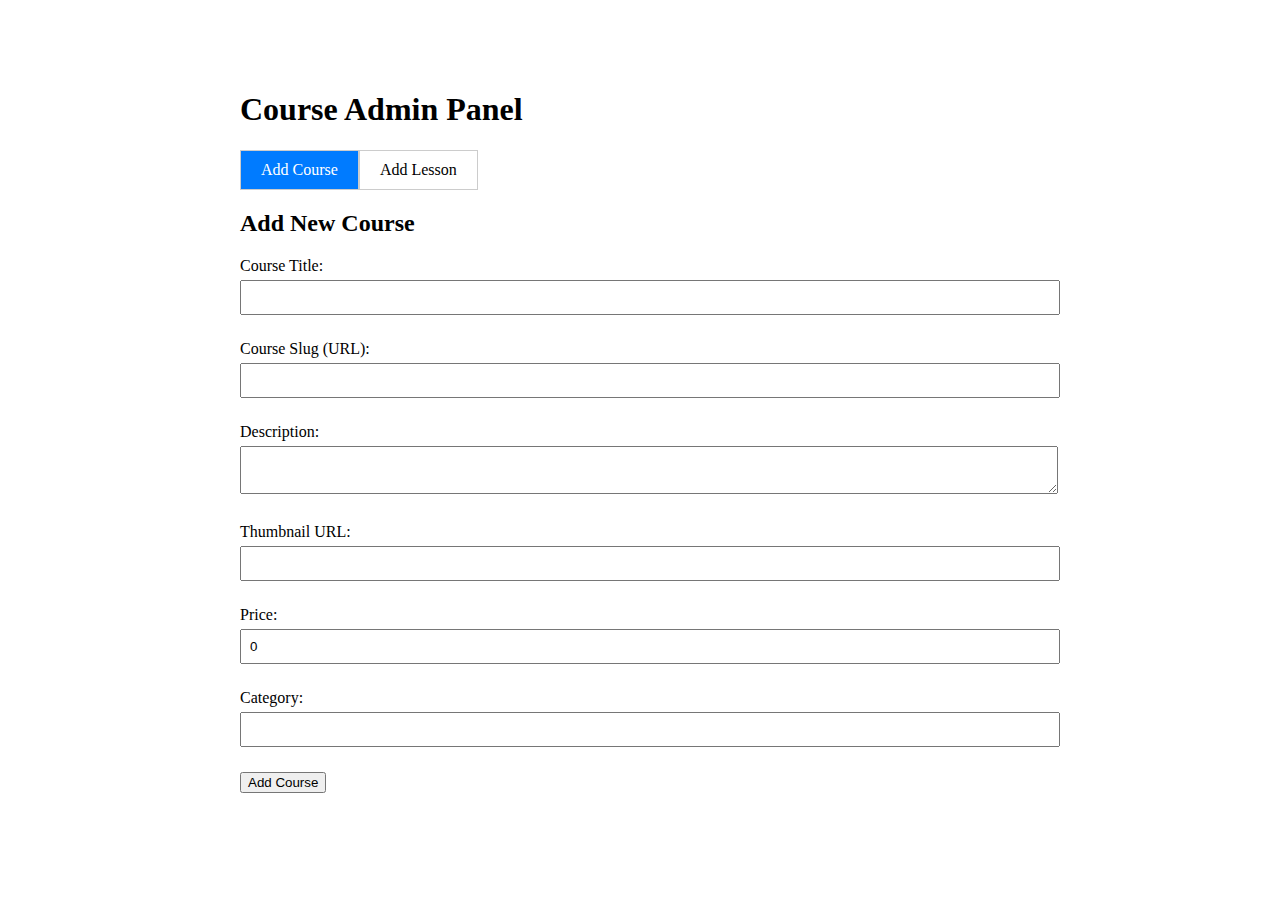
<file: admin.html>
<!DOCTYPE html>
<html lang="en">
<head>
    <meta charset="UTF-8">
    <meta name="viewport" content="width=device-width, initial-scale=1.0">
    <title>Admin Panel</title>
    <style>
        .admin-container {
            max-width: 800px;
            margin: 50px auto;
            padding: 20px;
        }
        .form-group {
            margin-bottom: 15px;
        }
        label {
            display: block;
            margin-bottom: 5px;
        }
        input, textarea, select {
            width: 100%;
            padding: 8px;
            margin-bottom: 10px;
        }
        .tabs {
            display: flex;
            margin-bottom: 20px;
        }
        .tab {
            padding: 10px 20px;
            cursor: pointer;
            border: 1px solid #ccc;
        }
        .tab.active {
            background-color: #007bff;
            color: white;
        }
    </style>
</head>
<body>
    <div class="admin-container">
        <h1>Course Admin Panel</h1>
        
        <div class="tabs">
            <div class="tab active" onclick="showTab('add-course')">Add Course</div>
            <div class="tab" onclick="showTab('add-lesson')">Add Lesson</div>
        </div>

        <div id="add-course" class="tab-content">
            <h2>Add New Course</h2>
            <form id="course-form">
                <div class="form-group">
                    <label>Course Title:</label>
                    <input type="text" id="course-title" required>
                </div>
                <div class="form-group">
                    <label>Course Slug (URL):</label>
                    <input type="text" id="course-slug" required>
                </div>
                <div class="form-group">
                    <label>Description:</label>
                    <textarea id="course-description" required></textarea>
                </div>
                <div class="form-group">
                    <label>Thumbnail URL:</label>
                    <input type="url" id="course-thumbnail">
                </div>
                <div class="form-group">
                    <label>Price:</label>
                    <input type="number" id="course-price" value="0" step="0.01">
                </div>
                <div class="form-group">
                    <label>Category:</label>
                    <input type="text" id="course-category" required>
                </div>
                <button type="submit">Add Course</button>
            </form>
        </div>

        <div id="add-lesson" class="tab-content" style="display: none;">
            <h2>Add New Lesson</h2>
            <form id="lesson-form">
                <div class="form-group">
                    <label>Select Course:</label>
                    <select id="lesson-course" required>
                        <option value="">Select Course</option>
                    </select>
                </div>
                <div class="form-group">
                    <label>Lesson Title:</label>
                    <input type="text" id="lesson-title" required>
                </div>
                <div class="form-group">
                    <label>Content URL (YouTube/Vimeo/Embed):</label>
                    <input type="url" id="lesson-content" required>
                </div>
                <div class="form-group">
                    <label>Order Number:</label>
                    <input type="number" id="lesson-order" required>
                </div>
                <button type="submit">Add Lesson</button>
            </form>
        </div>

        <div id="message" style="margin-top: 20px;"></div>
    </div>

    <script>
        function showTab(tabName) {
            // Hide all tabs
            document.querySelectorAll('.tab-content').forEach(tab => {
                tab.style.display = 'none';
            });
            document.querySelectorAll('.tab').forEach(tab => {
                tab.classList.remove('active');
            });
            
            // Show selected tab
            document.getElementById(tabName).style.display = 'block';
            event.target.classList.add('active');
        }

        // Course form submission
        document.getElementById('course-form').addEventListener('submit', function(e) {
            e.preventDefault();
            
            const courseData = {
                title: document.getElementById('course-title').value,
                slug: document.getElementById('course-slug').value,
                description: document.getElementById('course-description').value,
                thumbnail_url: document.getElementById('course-thumbnail').value,
                price: document.getElementById('course-price').value,
                category: document.getElementById('course-category').value
            };
            
            // Yahan aap Google Sheets API call karenge
            alert('Course added successfully! Note: This is a demo. You need to connect Google Sheets API.');
            
            // Form reset
            this.reset();
        });

        // Lesson form submission
        document.getElementById('lesson-form').addEventListener('submit', function(e) {
            e.preventDefault();
            
            const lessonData = {
                course_id: document.getElementById('lesson-course').value,
                title: document.getElementById('lesson-title').value,
                content_url: document.getElementById('lesson-content').value,
                order: document.getElementById('lesson-order').value
            };
            
            // Yahan aap Google Sheets API call karenge
            alert('Lesson added successfully! Note: This is a demo. You need to connect Google Sheets API.');
            
            // Form reset
            this.reset();
        });
    </script>
</body>
</html>
</file>
